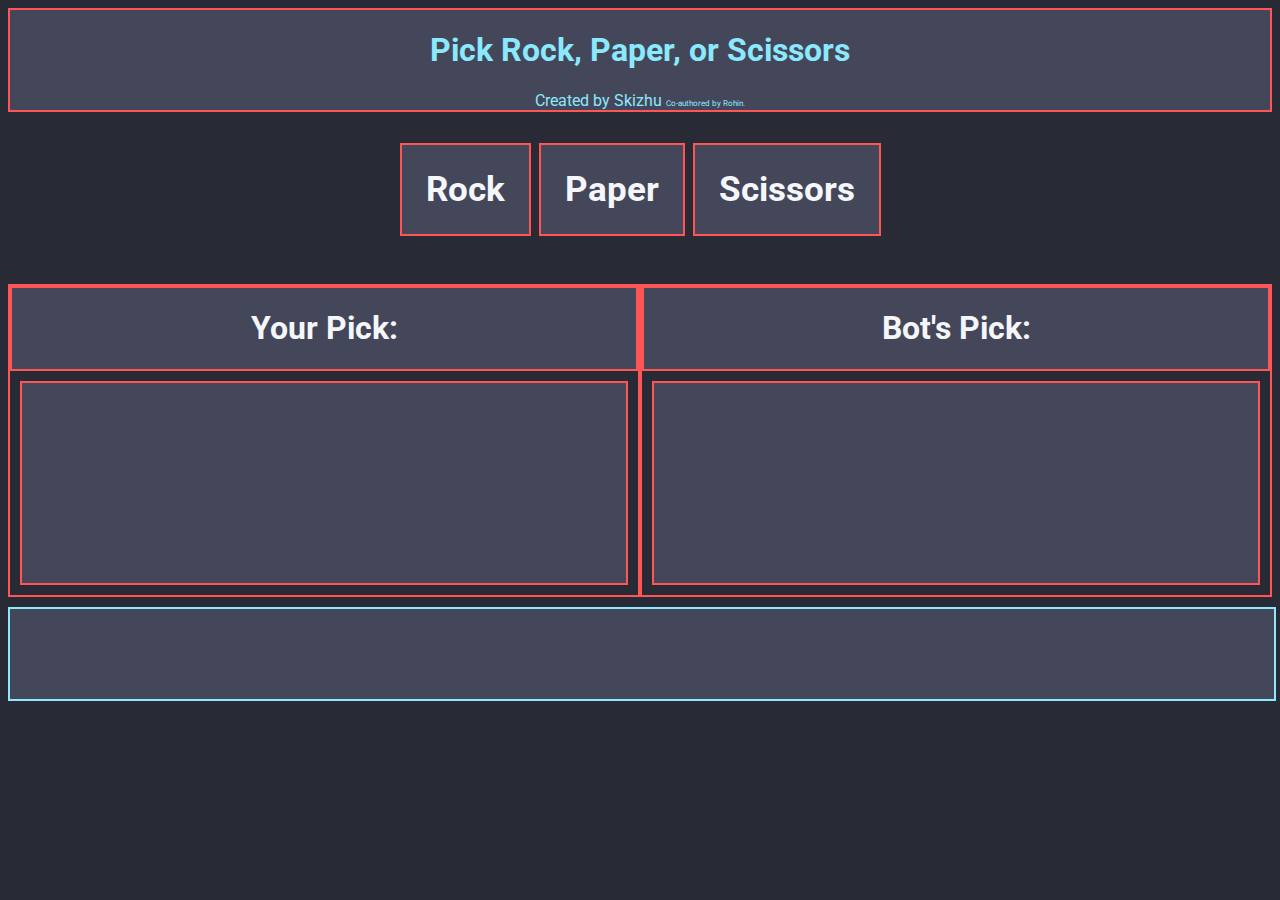
<file: index.html>
<!DOCTYPE html>
<html>
<head>
	<meta charset='utf-8'>
	<meta http-equiv='X-UA-Compatible' content='IE=edge'>
	<title>Virtual Rock Paper Scissors</title>
	<meta name='viewport' content='width=device-width, initial-scale=1'>
	<link href="https://fonts.googleapis.com/css2?family=Roboto&display=swap" rel="stylesheet">
	<link rel='stylesheet' type='text/css' media='screen' href='rpsmain.css'>
</head>
<body>
	<div class="instructions">
		<h1 id="insText">Pick Rock, Paper, or Scissors</h1>
		<center>Created by Skizhu <small>Co-authored by Rohin.</small></center>
	</div>
	<div class="container">
		<div class="pickOptions">
			<h2 id="rockText">Rock</h2>
			<h2 id="paperText">Paper</h2>
			<h2 id="scissorsText">Scissors</h2>
		</div>
		<br>
	</div>
	<div class="sideS">
	<div class="leftSide">
			<div class="yourPickDiv">
				<h1 id="yourPick">Your Pick: </h1>
			</div>
			<div class="pickResult">
				<h1 id="pickText"></h1>
			</div>
		</div>

		<div class="rightSide">
			<div class="botPickDiv">
				<h1 id="botPick">Bot's Pick: </h1>
			</div>
			<div class="botPickResult">
				<h1 id="botPickText"></h1>
			</div>
		</div>
		</div>

	<div class="result">
		<h1 id="resultText"></h1>
	</div>
	<br><br>

<script src='rpsmain.js'></script>
</body>
</html>
</file>
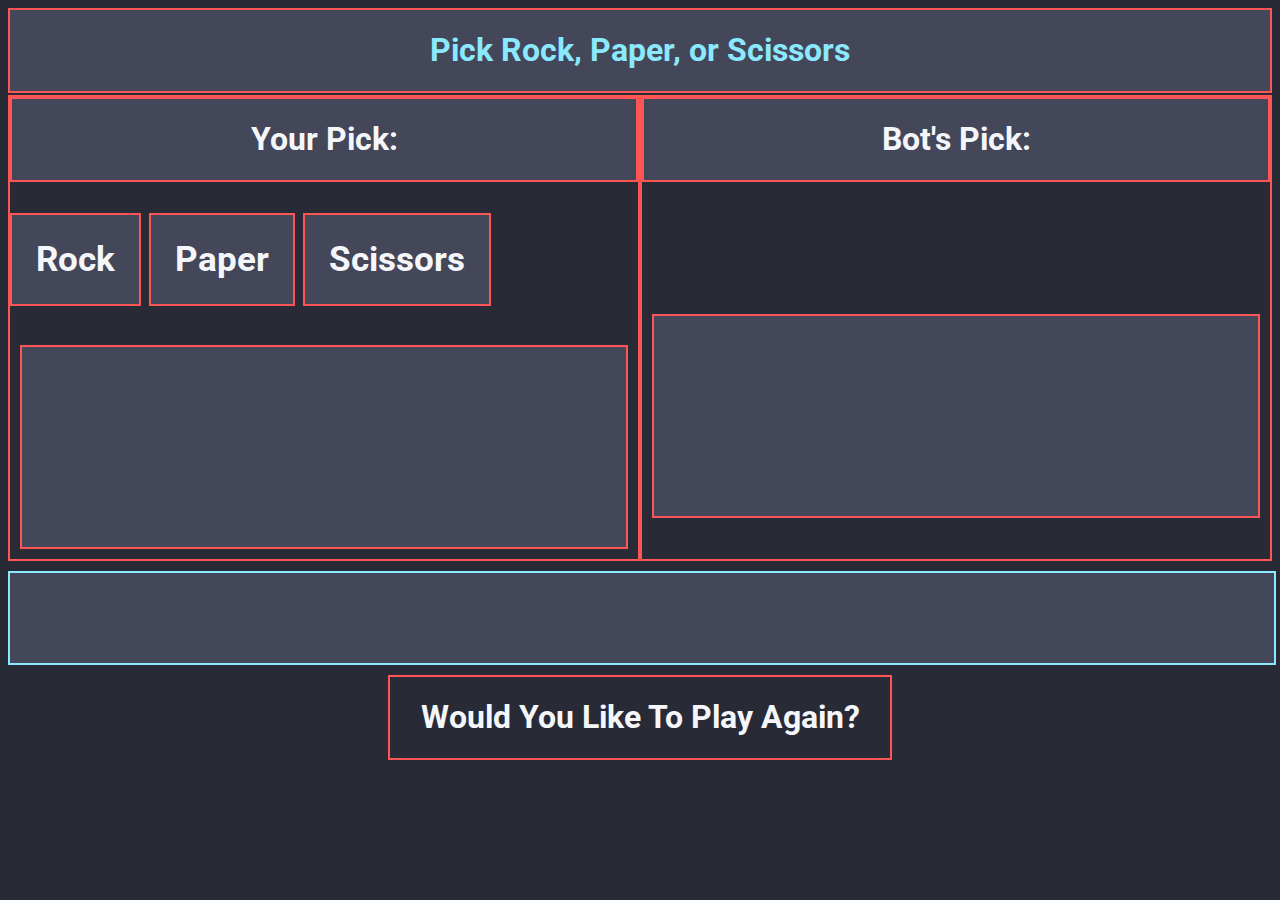
<file: rpsmain.html>
<!DOCTYPE html>
<html>
<head>
	<meta charset='utf-8'>
	<meta http-equiv='X-UA-Compatible' content='IE=edge'>
	<title>Virtual Rock Paper Scissors</title>
	<meta name='viewport' content='width=device-width, initial-scale=1'>
	<link href="https://fonts.googleapis.com/css2?family=Roboto&display=swap" rel="stylesheet">
	<link rel='stylesheet' type='text/css' media='screen' href='rpsmain.css'>
</head>
<body>
	<div class="instructions">
		<h1 id="insText">Pick Rock, Paper, or Scissors</h1>
	</div>
	<div class="sideS">
	<div class="leftSide">
			<div class="yourPickDiv">
				<h1 id="yourPick">Your Pick: </h1>
			</div>
			<div class="pickOptions">
				<h2 id="rockText">Rock</h2>
				<h2 id="paperText">Paper</h2>
				<h2 id="scissorsText">Scissors</h2>
			</div>
			<div class="pickResult">
				<h1 id="pickText"></h1>
			</div>
		</div>

		<div class="rightSide">
			<div class="botPickDiv">
				<h1 id="botPick">Bot's Pick: </h1>
			</div>
			<div class="fakeDiv">
		
			</div>
			<div class="botPickResult">
				<h1 id="botPickText"></h1>
			</div>
	</div>
	</div>

	<div class="result">
		<h1 id="resultText"></h1>
	</div>

	<center><div class="playAgain" onclick="goAgain()">
		<h1>Would You Like To Play Again?</h1>
	</div>
	</center>




<script src='rpsmain.js'></script>
</body>
</html>
</file>
<file: rpsmain.css>
body{
	background-color: #282a36;
	font-family: 'Roboto', sans-serif;
	color:#f5f6fa;
}

.instructions{
	text-align: center;
	transition: 0.2s;
    background-color: #44475a;
    border: 2px solid #ff5555;
	margin-bottom: 2px;
	color:#8be9fd;
}

.instructions:hover{
	transition: 0.2s;
    background-color:#282a36;
    border: 2px solid #ff79c6;
}

.sideS{
	display: grid;
	grid-template-columns: repeat(2, 50%);
}

.leftSide{
	border: 2px solid #ff5555; ;
}

.yourPickDiv{
	text-align: center;
	transition: 0.2s;
    background-color: #44475a;
    border: 2px solid #ff5555;
    margin-bottom: 2px;
}

.yourPickDiv:hover{
	transition: 0.2s;
    background-color:#282a36;
    border: 2px solid #ff79c6;
}

.pickOptions h2{
	display: inline-block;
	padding: 24px;
}


#rockText{
	text-align: center;
    background-color: #44475a;
    border: 2px solid #ff5555;
	font-size: 35px;
	cursor: pointer;
	
}

#paperText{
	margin-left:4px;
	margin-right:4px;
	text-align: center;
    background-color: #44475a;
    border: 2px solid #ff5555;
	font-size: 35px;
	cursor: pointer;
}

#scissorsText{
	text-align: center;
    background-color: #44475a;
    border: 2px solid #ff5555;
	font-size: 35px;
	cursor: pointer;
}

.pickResult{
	text-align: center;
    background-color: #44475a;
    border: 2px solid #ff5555;
	font-size: 35px;
	height: 200px;
	margin: 10px;
}

.rightSide{
	border: 2px solid #ff5555; ;
}

.botPickDiv{
	text-align: center;
	transition: 0.2s;
    background-color: #44475a;
    border: 2px solid #ff5555;
    margin-bottom: 2px;
}

.botPickDiv:hover{
	transition: 0.2s;
    background-color:#282a36;
    border: 2px solid #ff79c6;
}

.fakeDiv{
	height:120px
}

.botPickResult{
	text-align: center;
    background-color: #44475a;
    border: 2px solid #ff5555;
	font-size: 35px;
	height: 200px;
	margin: 10px;
}

.result{
	transition: 0.2s;
	text-align: center;
    background-color: #44475a;
	border: 2px solid #8be9fd;
	font-size: 20px;
	height:90px;
	width:100%;
	margin-top: 10px;
	color: #ff5555;
}

.result:hover{
	transition: 0.2s;
    background-color:#282a36;
	border: 2px solid #ff79c6;
	color: #8be9fd;
}

.playAgain{
	width:500px;
	transition:0.2s;
	text-align: center;
	margin-top: 10px;
	background-color: #282a36;
	border: 2px solid #ff5555;
	cursor: pointer;
}

.playAgain:hover{
	transition: 0.2s;
	background-color:#ff5555 ;
	border: 2px solid #8be9fd;
}

.container {
	text-align: center;
}

small {
	font-size: 50%;
}
</file>
